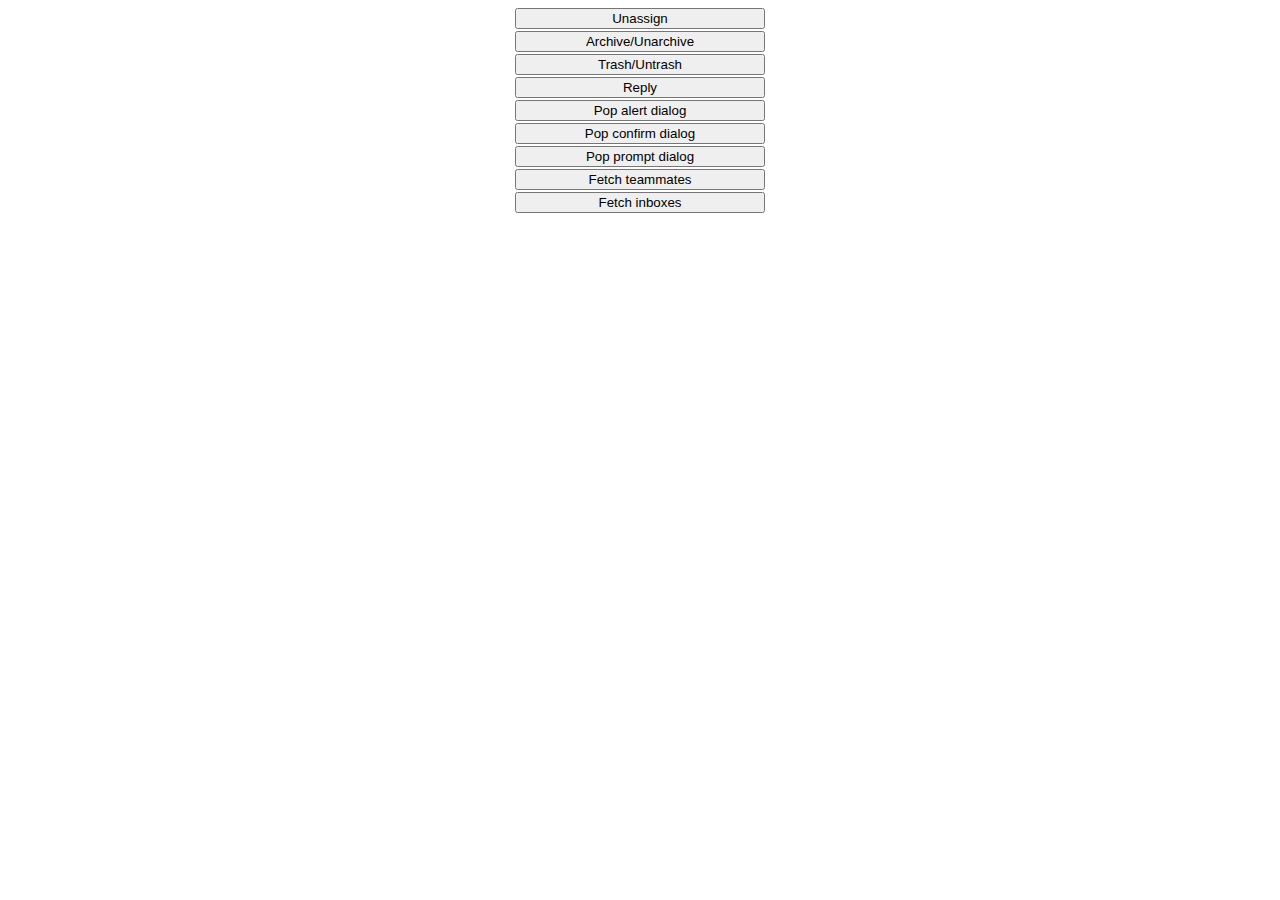
<file: index.html>
<!DOCTYPE html>
<html>
  <head>
    <style>
      button {
        display: block;
        width: 250px;
        margin-left: auto;
        margin-right: auto;
        margin-top: 2px;
      }
    </style>
    <script type="text/javascript" src="https://dl.frontapp.com/libs/frontjs.min.js"></script>
    <script type="text/javascript" src="test-plugin.js"></script>
  </head>
  <body>
    <button onClick="unassign()">Unassign</button>
    <button onClick="toggleArchive()">Archive/Unarchive</button>
    <button onClick="toggleTrashed()">Trash/Untrash</button>
    <button onClick="reply()">Reply</button>
    <button onClick="alertDialog()">Pop alert dialog</button>
    <button onClick="confirmDialog()">Pop confirm dialog</button>
    <button onClick="promptDialog()">Pop prompt dialog</button>
    <button onclick="fetchTeammates()">Fetch teammates</button>
    <button onclick="fetchInboxes()">Fetch inboxes</button>
  </body>
</html>
</file>
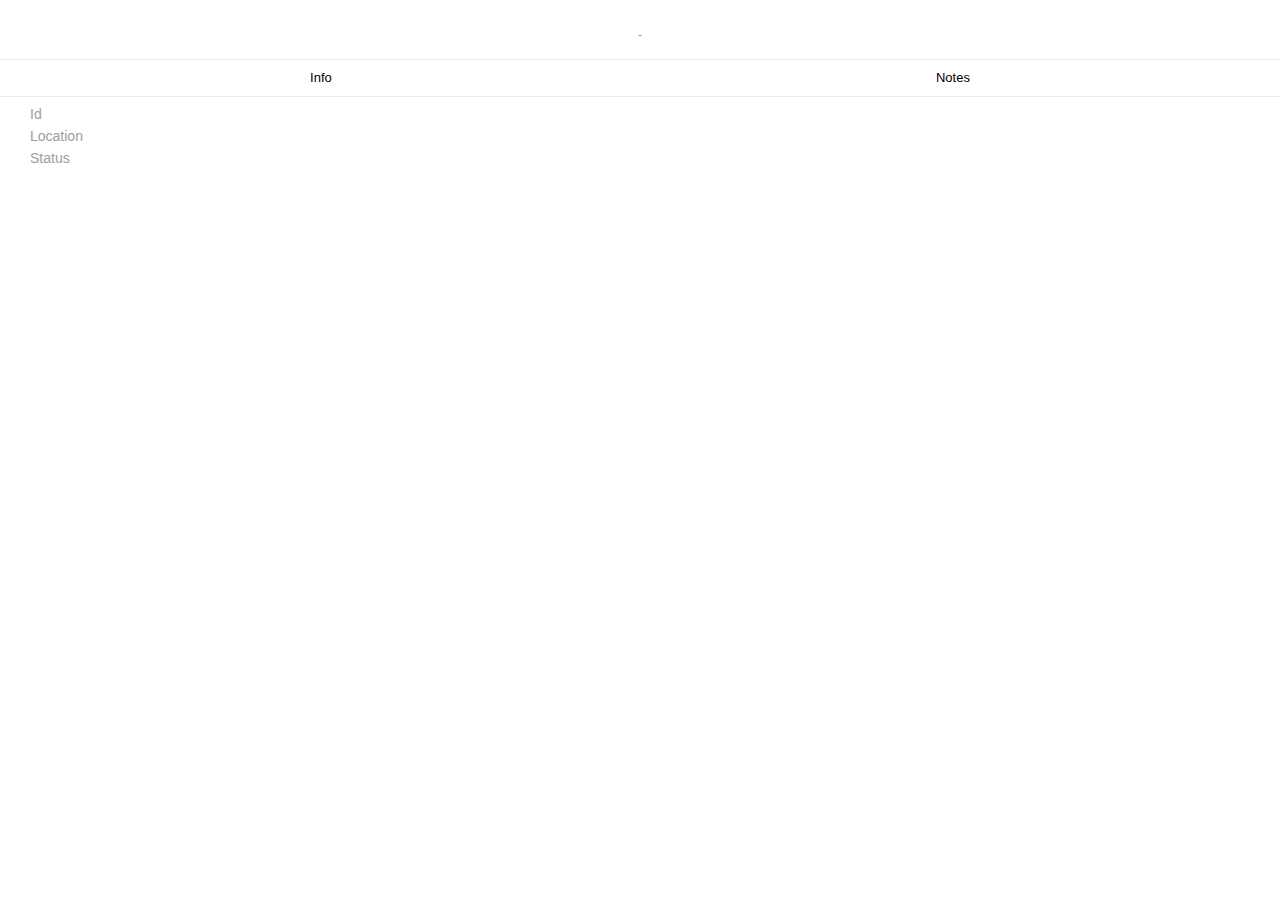
<file: plugin.html>
<html>
  <head>
    <link rel="stylesheet" type="text/css" href="index.css" />
    <script type="text/javascript" src="//dl.frontapp.com/libs/plugin-sdk-1.0.1.min.js"></script>
    <script type="text/javascript" src="index.js"></script>
    <script type="text/javascript" src="mockCRM.js"></script>
  </head>
  <body>
    <div class="plugin-div">
      <span id="name" class="font name"></span>
      <span id="handle" class="font handle">-</span>

      <div class="navButtonRow width100percent">
        <div id="infoButton" class="font navButton" onClick="showInfo()">Info</div>
        <div id="notesButton" class="font navButton" onClick="showNotes()">Notes</div>
      </div>

      <div id="infoSection" class="width100percent">
        <div class="column">
          <div class="row">
            <div class="rowItem infoKey font">Id</div>
            <div class="rowItem infoValue font" id="id"></div>
          </div>
  
          <div class="row">
            <div class="rowItem infoKey font">Location</div>
            <div class="rowItem infoValue font" id="location"></div>
          </div>
  
          <div class="row">
            <div class="rowItem infoKey font">Status</div>
            <div class="rowItem infoValue font" id="status"></div>
          </div>
        </div>
      </div>

      <div id="notesSection" class="width100percent displayNone">
        <div class="column">
          <button class="newNote font" onClick="createNote()">+ New Note</button>
          <div class="column" id="notes"></div>
        </div>
      </div>
    </div>
  </body>
</html>
</file>
<file: index.css>
.plugin-div {
  padding: 20px 0px 20px 0px;
  display: flex;
  flex-direction: column;
  align-items: center;
}

.displayNone {
  display: none;
}

.navButton {
  margin: 7px;
  flex-grow: 1;
  border-radius: 100px;
  text-align: center;
  font-weight: 500;
  height: 22px;
  line-height: 22px;
  cursor: pointer;
  background: #FFFFFF;
}

.navButtonRow {
  display: flex;
  padding: 0px 9px 0px 9px;
  flex-direction: row;
  justify-content: space-between;
  border-top: solid 1px rgba(0, 0, 0, 0.08);
  border-bottom: solid 1px rgba(0, 0, 0, 0.08);
  margin-top: 17px;
}

.navButton:hover {
  background: #F3F4F8;
}

.selected {
  background-color: #E2E4E9;
}

.selected:hover {
  background-color: #E2E4E9;
}

.width100percent {
  width: 100%;
}

.font {
  font-family: -apple-system, BlinkMacSystemFont, sans-serif;
  font-size: 13px;
}

.bold {
  font-weight: 400;
  font-size: 14px;
}

.name {
  font-size: 16px;
  font-weight: 600;
  color: #367FEE
}
.handle {
  font-size: 12px;
  color: #9B9C9E;
}

.separator {
  height: 1px;
  width: 100%;
  background-color: #a0a0a0;
  margin: 18px 0px 18px 0px
}

.column {
  display: flex;
  flex-direction: column;
  width: 100%;
  margin-top: 6px;
}

.row {
  display: flex;
  flex-direction: row;
  justify-content: space-between;
  margin: 3px 22px 3px 22px;
}

.rowItem {
  flex-basis: 0%;
  flex-shrink: 1;
  font-size: 14px;
  font-weight: 500;
}

.infoKey {
  font-weight: 400;
  color: #9B9C9E;
  font-size: 14px;
  flex-grow: 1
}

.infoValue {
  font-weight: 400;
  font-size: 14px;
  white-space: nowrap;
  color: #3E3E40;
}

.noteKey {
  font-weight: 500;
  font-size: 14px;
  color: #19191A;
  flex-grow: 1
}

.noteValue {
  font-weight: 300;
  color: #9B9C9E;
  font-size: 10px;
}

.noteBlock {
  padding: 16px 0px 10px 0px;
  background: #FFFFFF;
  box-shadow: 0px 2px 10px rgba(0, 0, 0, 0.1), 0px 3px 15px rgba(0, 0, 0, 0.03);
  border-radius: 16px;
  margin: 0px 16px 16px 16px;
}

.noteFont {
  color: #9B9C9E;
  font-size: 14px;
}

.newNote {
  align-self: center;
  line-height: 30px;
  text-align: center;
  font-size: 14px;
  background-color: #367FEE;
  border-radius: 15px;
  height: 30px;
  width: 108px;
  margin: 12px;
  color: #FFFFFF;
  box-shadow: 0px 1px 3px rgba(0, 0, 0, 0.15);
}
</file>
